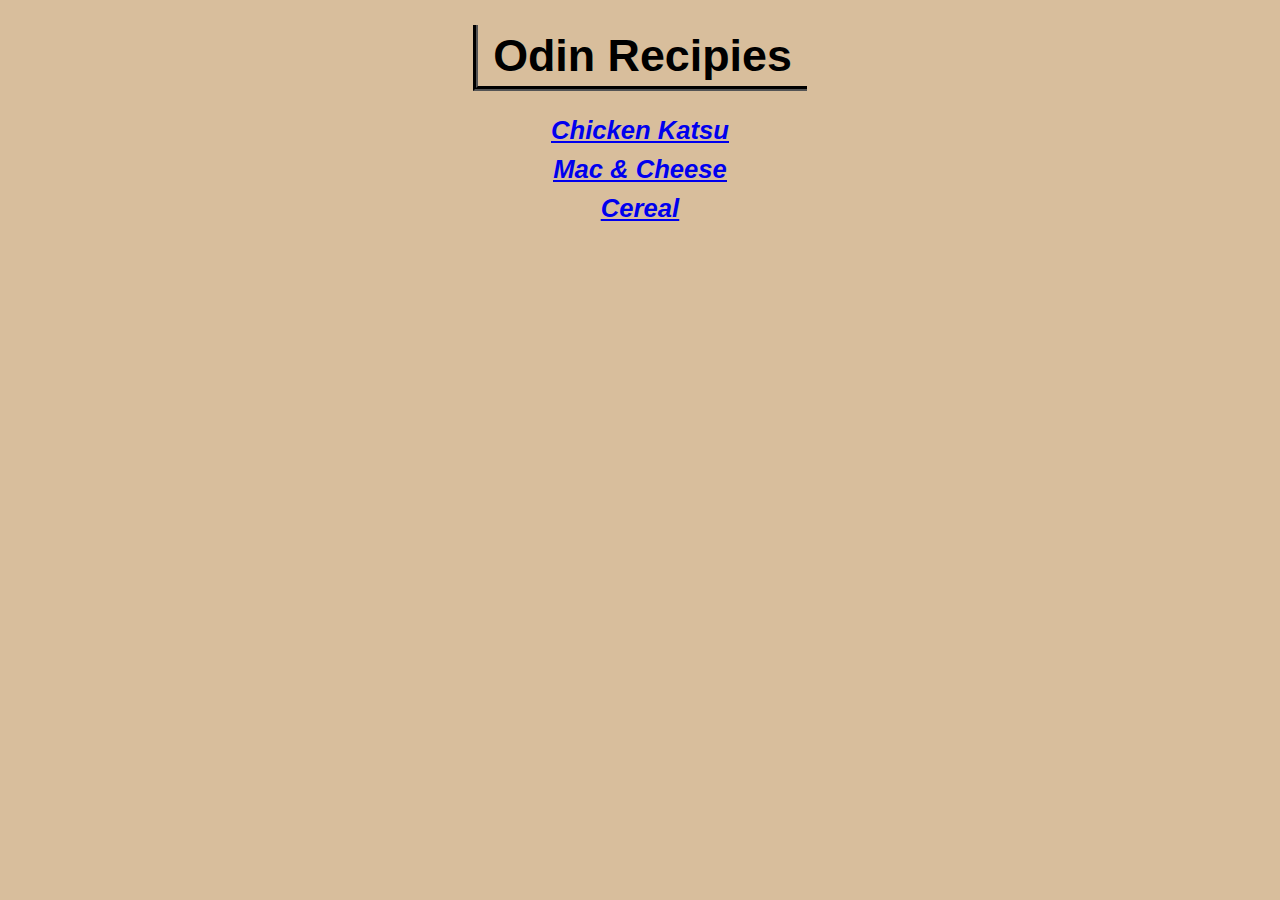
<file: index.html>
<!DOCTYPE html>
<html lang="en">
    <head>
        <meta charset="UTF-8">
        <link rel="stylesheet" href="style.css">
        <title>Odin Recipies</title>
    </head>

    
    <body>
        <!-- Add header next update. Move title to it-->
        <h1 id="page-title">Odin Recipies</h1>
        <!-- Change links to bordered buttons next update -->
        <h2>
            <a href="../recipies/katsu.html">
                Chicken Katsu
            </a></h2>
        <h2>
            <a href="../recipies/mac.html">
            Mac & Cheese</a></h2>
        <h2>
            <a href="../recipies/cereal.html">
            Cereal</a></h2>
    </body>
    <!-- Add footer next update -->
</html>
</file>
<file: style.css>
* {
    font-family:Verdana, Geneva, Tahoma, sans-serif;
    box-sizing: border-box;
    margin: 0;
    padding: 0;
}

body {
    background-color: rgb(216, 190, 156);
}

h2 {
    font-style: italic;
    font-weight: bolder;
    font-size: 160%;
    text-decoration: underline;
    text-align: center;
    margin: 10px auto;
}

#page-title {
    width: fit-content;
    text-align: center;
    margin: 25px auto;
    font-size: 280%;
    padding: 5px 15px;
    border-left: groove 5px black;
    border-bottom: groove 5px black;
}

h1.katsu, h2.katsu {
    width: 100%;
    text-align: center;
    margin-top: 10px;
    font-style: italic;
    padding: 5px 5px 10px 5px;
    color: rgb(100, 45, 5);

}
h1.mac, h2.mac {
    width: 100%;
    text-align: center;
    margin-top: 10px;
    font-style: italic;
    padding: 5px 5px 10px 5px;
    color: orange;

}
h1.cereal, h2.cereal {
    width: 100%;
    text-align: center;
    margin-top: 10px;
    color: whitesmoke;
    font-style: italic;
    padding: 5px 5px 10px 5px;
    
}

.dish-name {
    text-align: center;
}
.dish-name.katsu {
    border-bottom: double 5px rgb(100, 45, 5);
}
.dish-name.mac {
    border-bottom: double 5px orange;
}
.dish-name.cereal {
    border-bottom: double 5px whitesmoke; 
}

.image-container {
    width: fit-content;
    height: 520px;
    margin: 8px auto 5px auto;
    padding: 15px;
}

img.katsu {
    border: 5px double rgb(100, 45, 5);
}
img.mac {
    border: 5px double orange;
}
img.cereal {
    border: 5px double whitesmoke;
}

p {
    font-size: 20px;
}

ul, ol {
    margin-left: 60px;
    margin-right: 40px;
    padding: 4px auto 4px auto;
}

li {
    font-size: 20px;  
    padding-bottom: 4px;
}

.descrip {
    padding: 10px;
    font-style: italic;
    text-align: center;
    font-size: x-large;
}

.home {
    border-top: double 5px rgb(100, 45, 5);
    padding: 15px;
    margin: 10px auto;
    text-align: center;
    font-size: x-large;
    font-weight: bold;
    font-style: oblique;
}
</file>
